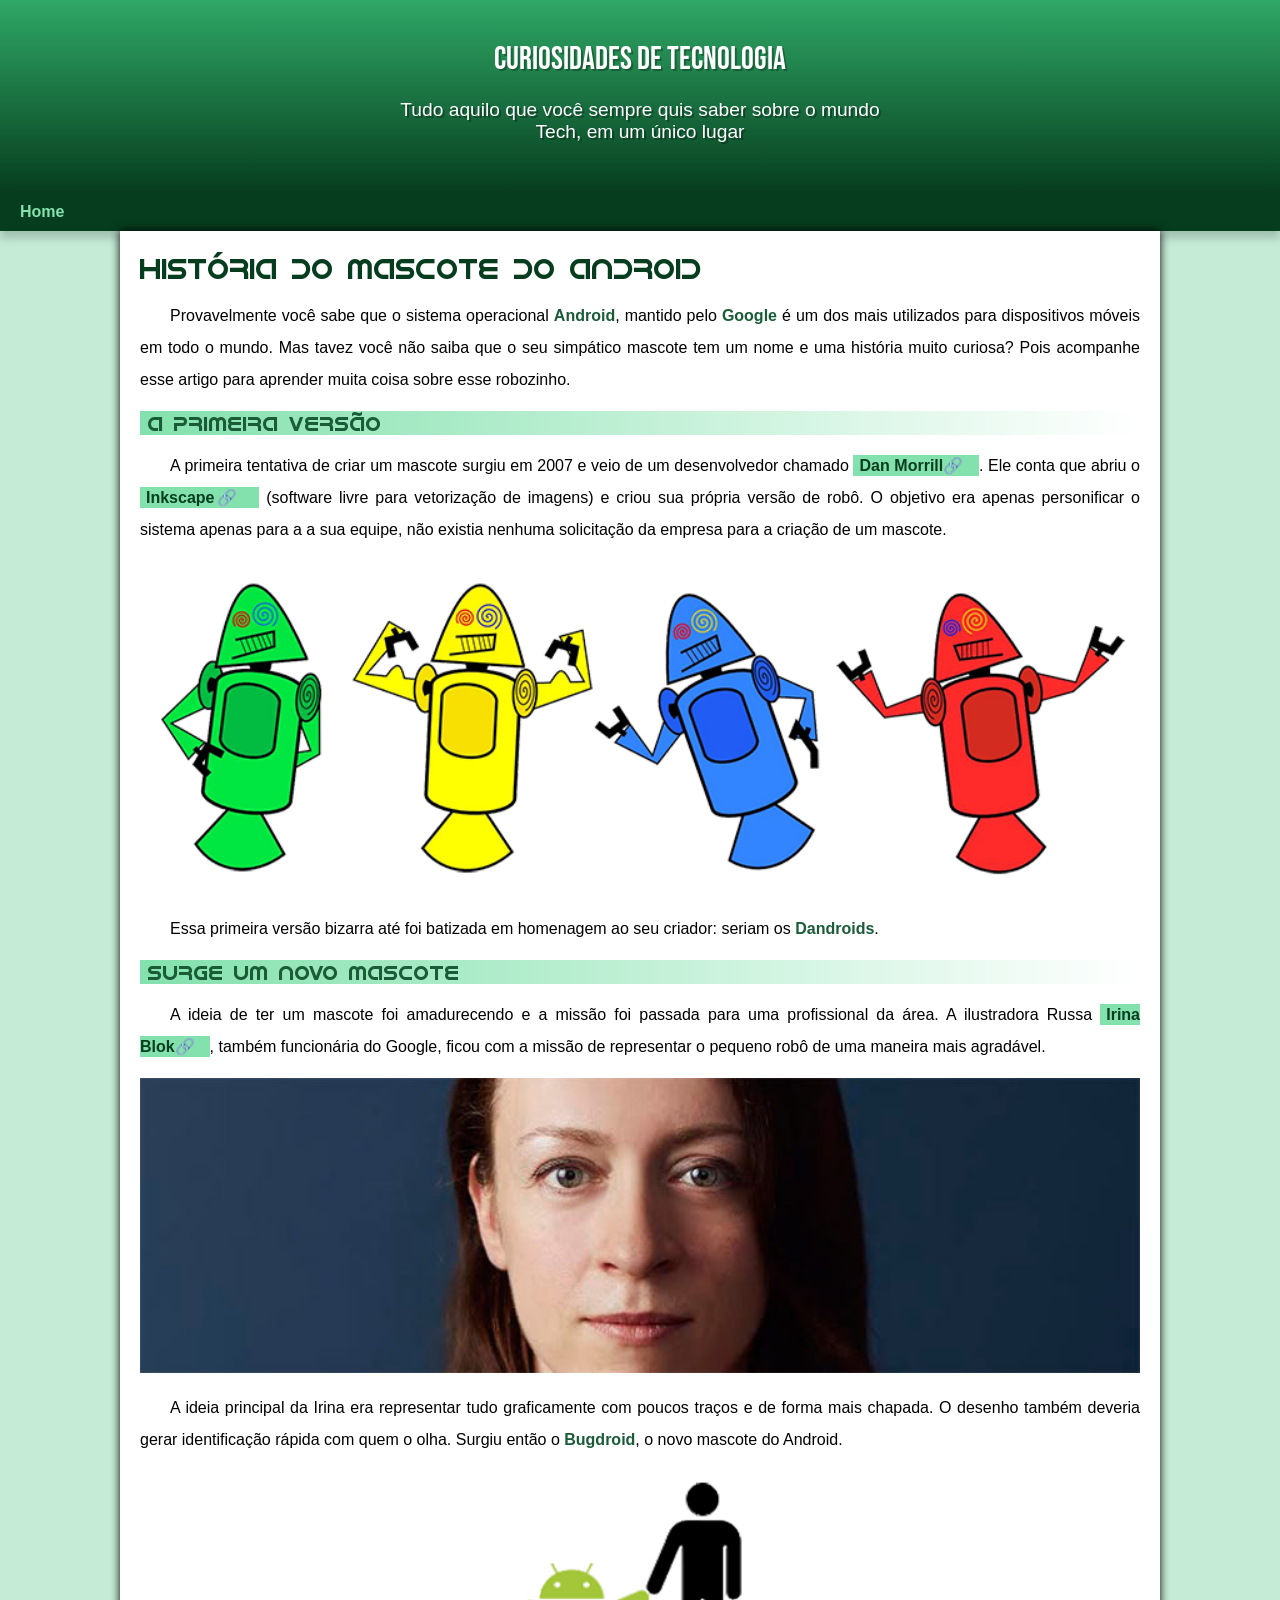
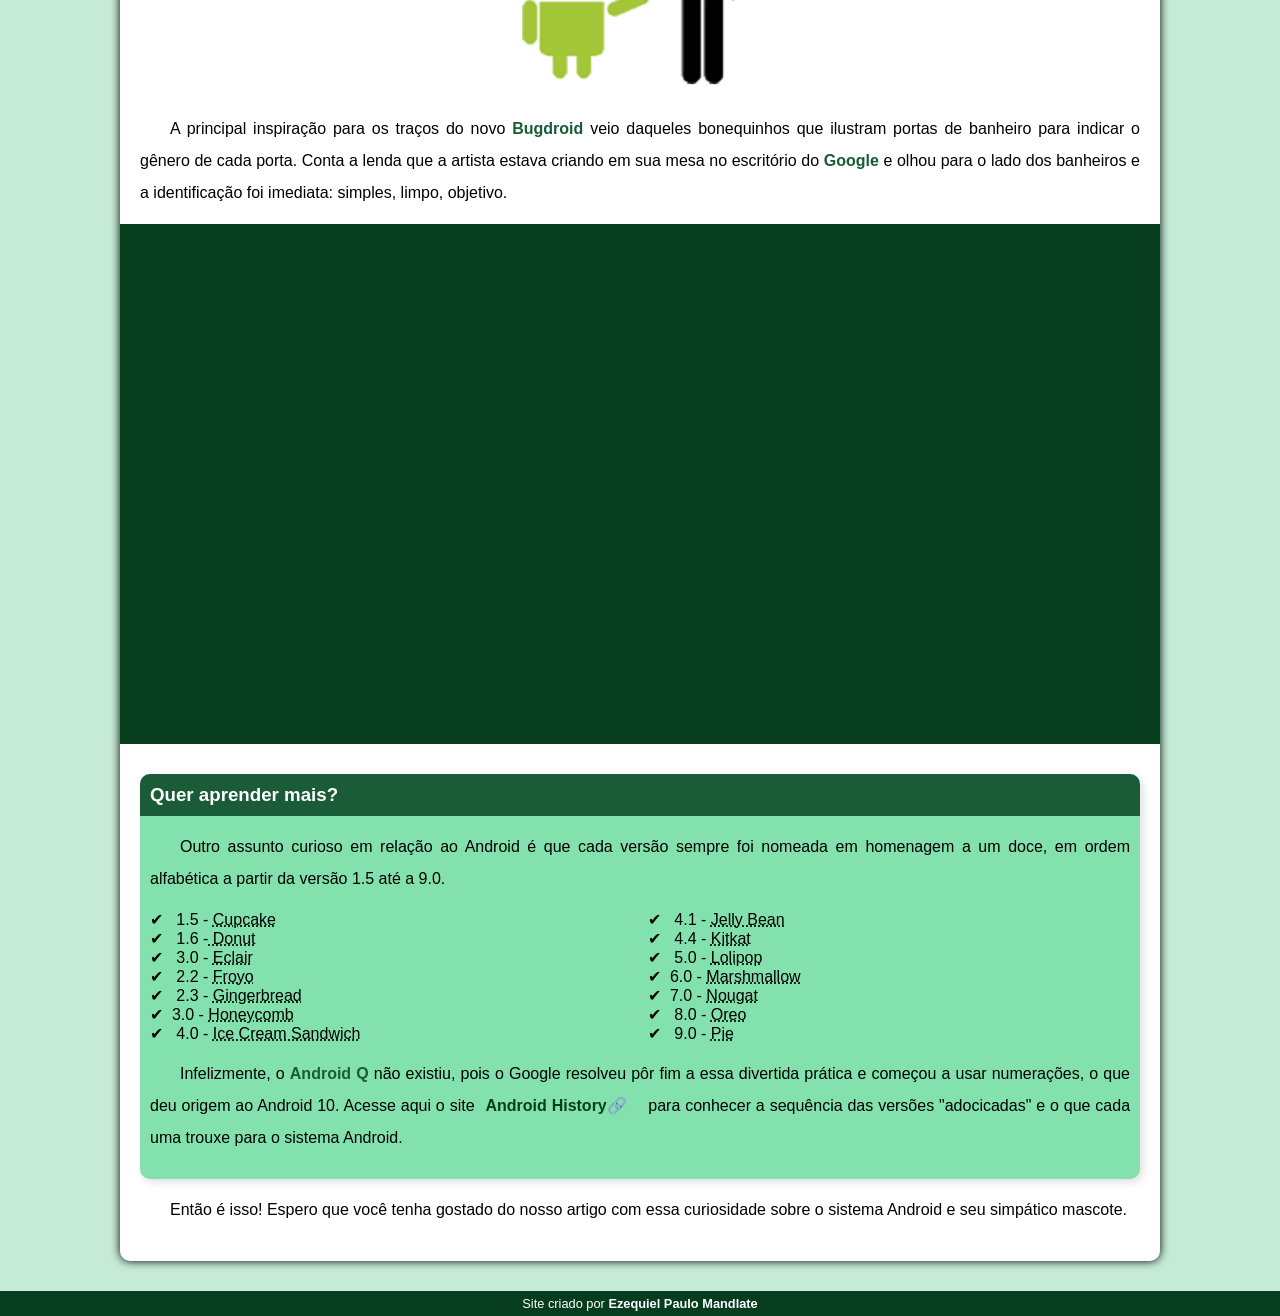
<file: index.html>
<!DOCTYPE html>
<html lang="pt">
<head>
    <meta charset="UTF-8">
    <meta name="viewport" content="width=device-width, initial-scale=1.0">
    <title>Como surgio o mascote do Android</title>
    <link rel="shortcut icon" href="imagens/favicon.ico" type="image/x-icon">
    <link rel="stylesheet" href="style.css">
</head>

<body>
    <header>
        <h1>Curiosidades de Tecnologia</h1>
        <p>Tudo aquilo que você sempre quis saber sobre o mundo Tech, em um único lugar</p>
    </header>
    <nav>
        <a href="#">Home</a>
    </nav>
    <main>
        <article>
            <h1>
                História do Mascote do Android
            </h1>
            <p>

                Provavelmente você sabe que o sistema operacional <strong>Android</strong>, mantido pelo
                <strong>Google</strong> é um dos mais utilizados para
                dispositivos móveis em todo o mundo. Mas tavez você não saiba que o seu simpático mascote tem um nome e
                uma
                história muito curiosa? Pois acompanhe esse artigo para aprender muita coisa sobre esse robozinho.
            </p>

            <h2>
                A primeira versão
            </h2>
            <p>

                A primeira tentativa de criar um mascote surgiu em 2007 e veio de um desenvolvedor chamado <a
                    href=https://androidcommunity.com/dan-morril-shows-us-the-android-mascot-that-almost-was-20130103/
                    target="_blank" class="externo">Dan Morrill</a>. Ele
                conta que abriu o <a href="https://inkscape.org/pt-br" target="_blank" class="externo">Inkscape</a> (software livre para
                vetorização de imagens) e criou sua própria versão de robô.
                O objetivo era apenas personificar o sistema apenas para a a sua equipe, não existia nenhuma solicitação
                da
                empresa para a criação de um mascote.

            </p>
            <picture>
                <source media="(max-width:670px )" srcset="imagens/dan-droids-pq.png">
                <img src="imagens/dan-droids.png" alt="Primeiro mascote de android">
            </picture>

            <p>Essa primeira versão bizarra até foi batizada em homenagem ao seu criador: seriam os
                <strong>Dandroids</strong>.
            </p>

            <h2>
                Surge um novo mascote
            </h2>
            <p>
                A ideia de ter um mascote foi amadurecendo e a missão foi passada para uma profissional da área. A
                ilustradora Russa <a href="https://www.irinablock.com/android" target="_blank" class="externo">Irina Blok</a>, também
                funcionária do Google, ficou com a missão de representar o pequeno robô
                de uma maneira mais agradável.
            </p>

            <picture>
                <source media="(max-width:670px )" srcset="imagens/irina-blok-pq.jpg">
                <img src="imagens/irina-blok.jpg" alt="Irina Blok, criadora do Bugdroid">
            </picture>
            <p>
                A ideia principal da Irina era representar tudo graficamente com poucos traços e de forma mais chapada.
                O
                desenho também deveria gerar identificação rápida com quem o olha. Surgiu então o
                <strong>Bugdroid</strong>, o novo mascote
                do Android.
            </p>

            <img src="imagens/bugdroid.png" class="pequena" alt="Bugdroid">

            <p>
                A principal inspiração para os traços do novo <strong>Bugdroid</strong> veio daqueles bonequinhos que
                ilustram portas de
                banheiro para indicar o gênero de cada porta. Conta a lenda que a artista estava criando em sua mesa no
                escritório do <strong>Google</strong> e olhou para o lado dos banheiros e a identificação foi imediata:
                simples, limpo,
                objetivo.
            </p>
            <div class="video">
              <iframe width="560" height="315" src="https://www.youtube-nocookie.com/embed/l2UDgpLz20M?si=GL4DbN7vrzaykD-7" title="YouTube video player" frameborder="0" allow="accelerometer; autoplay; clipboard-write; encrypted-media; gyroscope; picture-in-picture; web-share" referrerpolicy="strict-origin-when-cross-origin" allowfullscreen></iframe>
            </div>

            <aside>
                <h3>Quer aprender mais?</h3>
                <p>
                    Outro assunto curioso em relação ao Android é que cada versão sempre foi nomeada em homenagem a um
                    doce, em
                    ordem alfabética a partir da versão 1.5 até a 9.0.
                </p>
                <ul>
                    <li>
                        1.5 - <abbr title="Bolo de Copo">Cupcake</abbr>
                    </li>
                    <li>
                        1.6 -<abbr title="Rosquinha"> Donut
                        </abbr></li>
                    <li>
                        3.0 - <abbr title="Bomba">Eclair</abbr>
                    </li>
                    <li>
                        2.2 - <abbr title="Iogurte Congelado">Froyo</abbr></li>
                    <li>
                        2.3 - <abbr title="Biscoito de Gengibre">Gingerbread</abbr>
                    </li>
                    <li>3.0 - <abbr title="Favo de Mel">Honeycomb</abbr></li>
                    <li>
                        4.0 - <abbr title="Sanduiche de Sorvete">Ice Cream Sandwich</abbr></li>
                    <li>
                        4.1 - <abbr title="Jujuba">Jelly Bean</abbr>
                    </li>
                    <li>
                        4.4 - <abbr title="Kitkat">Kitkat</abbr>
                    </li>
                    <li>
                        5.0 - <abbr title="Pirulito">Lolipop</abbr>
                    </li>
                    <li>6.0 - <abbr title="Marshmallow">Marshmallow</abbr>
                    </li>
                    <li>7.0 - <abbr title="Torrone">Nougat</abbr>
                    </li>
                    <li>
                        8.0 - <abbr title="Oreo">Oreo</abbr>
                    </li>
                    <li>
                        9.0 - <abbr title="Torta">Pie</abbr></li>
                </ul>
                <p>
                    Infelizmente, o <strong>Android Q </strong>não existiu, pois o Google resolveu pôr fim a essa
                    divertida prática e começou a
                    usar numerações, o que deu origem ao Android 10.
                    Acesse aqui o site <a href="htttps://www.android.com/intl/en_uk/history/#/donut"
                        target="_blank" class="externo">Android History</a> para conhecer a sequência das versões "adocicadas" e o que
                    cada uma trouxe para o sistema Android.

                </p>
            </aside>

            <p>
                Então é isso! Espero que você tenha gostado do nosso artigo com essa curiosidade sobre o sistema Android
                e seu simpático mascote.
            </p>
        </article>
    </main>
    <footer>
        <p>Site criado por <a href="https://Ezequiel0807.github.io/" target="_blank">Ezequiel Paulo Mandlate</a></p>
    </footer>
</body>
</html>
</file>
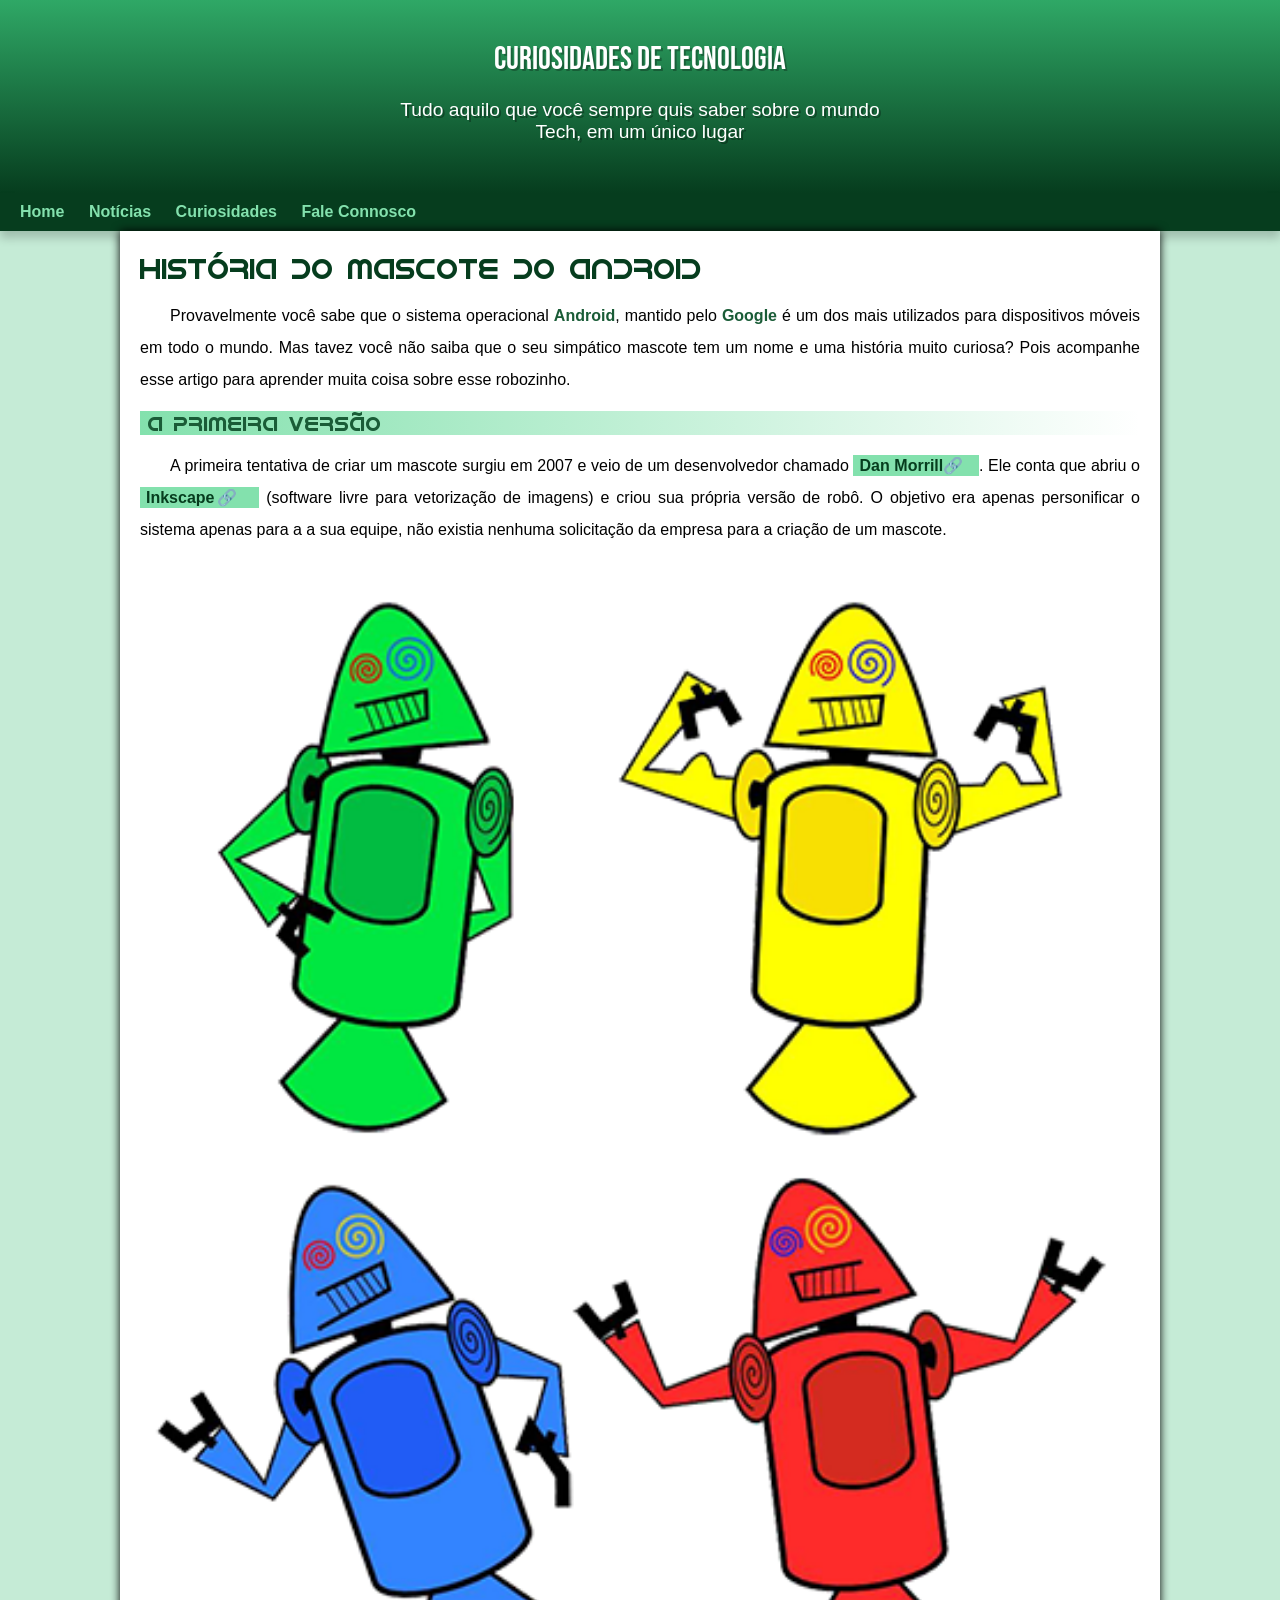
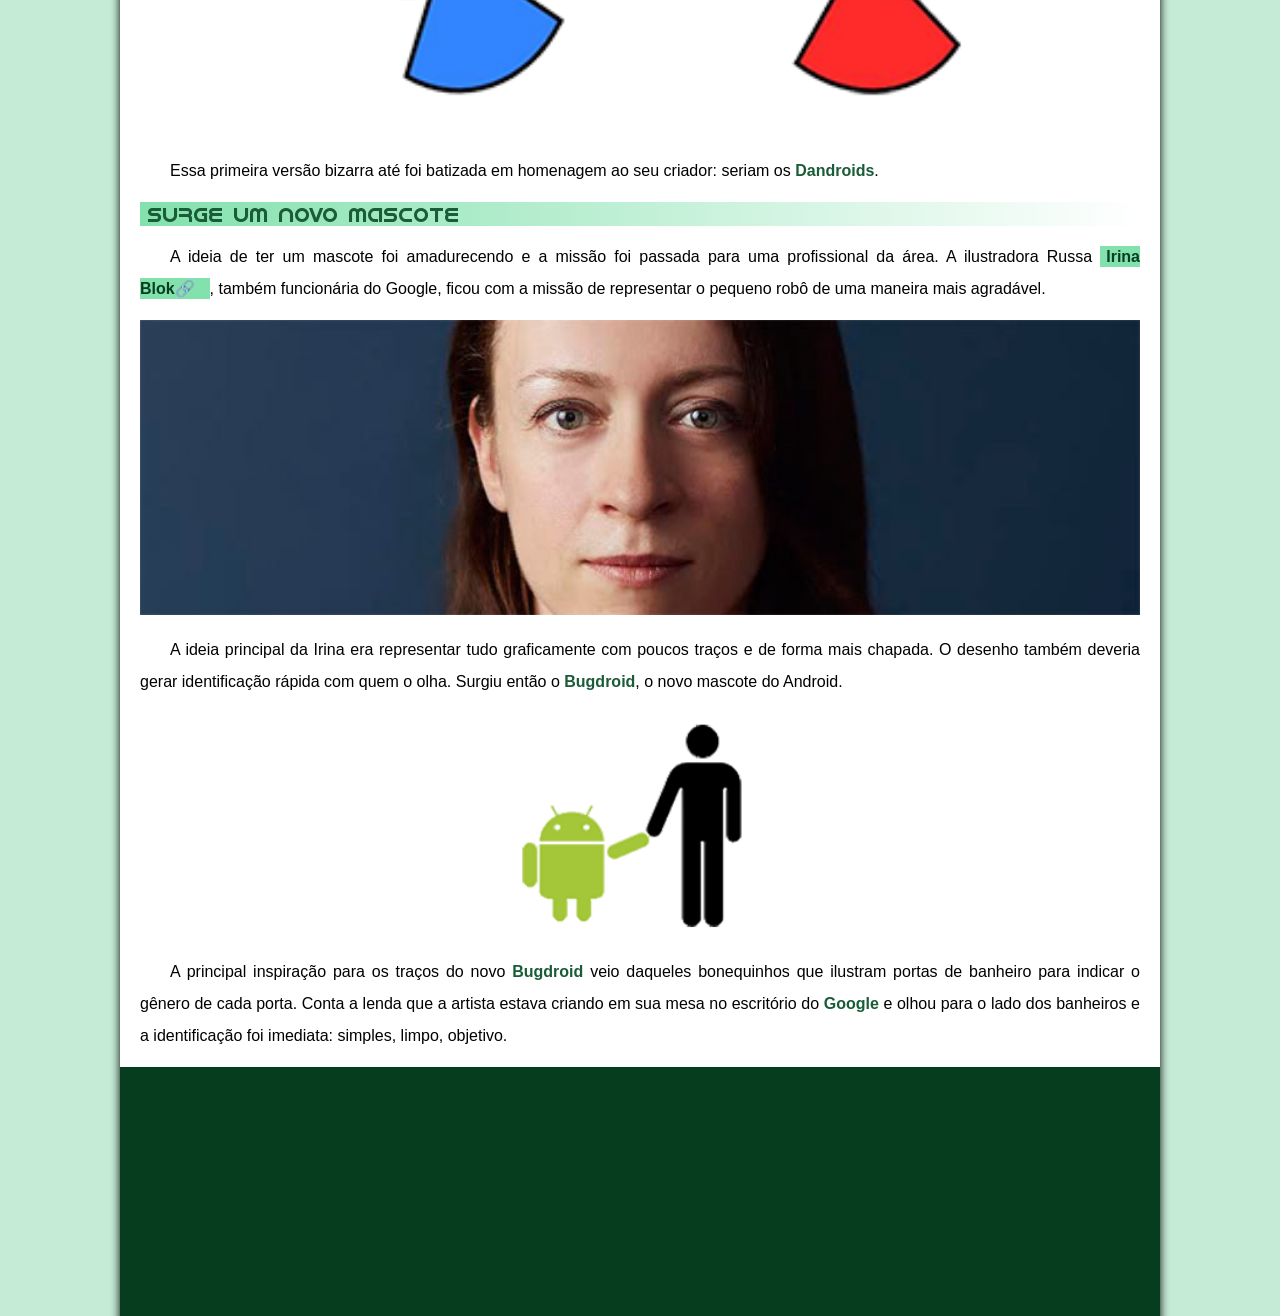
<file: android.html>
<!DOCTYPE html>
<html lang="pt">

<head>
    <meta charset="UTF-8">
    <meta name="viewport" content="width=device-width, initial-scale=1.0">
    <title>Como surgio o mascote do Android</title>
    <link rel="shortcut icon" href="imagens/favicon.ico" type="image/x-icon">
    <link rel="stylesheet" href="style.css">
</head>

<body>
    <header>
        <h1>Curiosidades de Tecnologia</h1>
        <p>Tudo aquilo que você sempre quis saber sobre o mundo Tech, em um único lugar</p>
    </header>
    <nav>
        <a href="#">Home</a>
        <a href="#">Notícias</a>
        <a href="#">Curiosidades</a>
        <a href="#">Fale Connosco</a>
    </nav>
    <main>
        <article>
            <h1>
                História do Mascote do Android
            </h1>
            <p>

                Provavelmente você sabe que o sistema operacional <strong>Android</strong>, mantido pelo
                <strong>Google</strong> é um dos mais utilizados para
                dispositivos móveis em todo o mundo. Mas tavez você não saiba que o seu simpático mascote tem um nome e
                uma
                história muito curiosa? Pois acompanhe esse artigo para aprender muita coisa sobre esse robozinho.
            </p>

            <h2>
                A primeira versão
            </h2>
            <p>

                A primeira tentativa de criar um mascote surgiu em 2007 e veio de um desenvolvedor chamado <a
                    href=https://androidcommunity.com/dan-morril-shows-us-the-android-mascot-that-almost-was-20130103/
                    target="_blank" class="externo">Dan Morrill</a>. Ele
                conta que abriu o <a href="https://inkscape.org/pt-br" target="_blank" class="externo">Inkscape</a> (software livre para
                vetorização de imagens) e criou sua própria versão de robô.
                O objetivo era apenas personificar o sistema apenas para a a sua equipe, não existia nenhuma solicitação
                da
                empresa para a criação de um mascote.

            </p>
            <picture>
                <source media="(max-width:670px )" srcset="imagens/dan-droids-pq.png">
                <img src="imagens/dan-droids.png" alt="Primeiro mascote de android">
            </picture>

            <p>Essa primeira versão bizarra até foi batizada em homenagem ao seu criador: seriam os
                <strong>Dandroids</strong>.
            </p>

            <h2>
                Surge um novo mascote
            </h2>
            <p>
                A ideia de ter um mascote foi amadurecendo e a missão foi passada para uma profissional da área. A
                ilustradora Russa <a href="https://www.irinablock.com/android" target="_blank" class="externo">Irina Blok</a>, também
                funcionária do Google, ficou com a missão de representar o pequeno robô
                de uma maneira mais agradável.
            </p>

            <picture>
                <source media="(max-width:670px )" srcset="imagens/irina-blok-pq.jpg">
                <img src="imagens/irina-blok.jpg" alt="Irina Blok, criadora do Bugdroid">
            </picture>
            <p>
                A ideia principal da Irina era representar tudo graficamente com poucos traços e de forma mais chapada.
                O
                desenho também deveria gerar identificação rápida com quem o olha. Surgiu então o
                <strong>Bugdroid</strong>, o novo mascote
                do Android.
            </p>

            <img src="imagens/bugdroid.png" class="pequena" alt="Bugdroid">

            <p>
                A principal inspiração para os traços do novo <strong>Bugdroid</strong> veio daqueles bonequinhos que
                ilustram portas de
                banheiro para indicar o gênero de cada porta. Conta a lenda que a artista estava criando em sua mesa no
                escritório do <strong>Google</strong> e olhou para o lado dos banheiros e a identificação foi imediata:
                simples, limpo,
                objetivo.
            </p>
            <div class="video">
              <iframe width="560" height="315" src="https://www.youtube-nocookie.com/embed/l2UDgpLz20M?si=GL4DbN7vrzaykD-7" title="YouTube video player" frameborder="0" allow="accelerometer; autoplay; clipboard-write; encrypted-media; gyroscope; picture-in-picture; web-share" referrerpolicy="strict-origin-when-cross-origin" allowfullscreen></iframe>
            </div>

            <aside>
                <h3>Quer aprender mais?</h3>
                <p>
                    Outro assunto curioso em relação ao Android é que cada versão sempre foi nomeada em homenagem a um
                    doce, em
                    ordem alfabética a partir da versão 1.5 até a 9.0.
                </p>
                <ul>
                    <li>
                        1.5 - <abbr title="Bolo de Copo">Cupcake</abbr>
                    </li>
                    <li>
                        1.6 -<abbr title="Rosquinha"> Donut
                        </abbr></li>
                    <li>
                        3.0 - <abbr title="Bomba">Eclair</abbr>
                    </li>
                    <li>
                        2.2 - <abbr title="Iogurte Congelado">Froyo</abbr></li>
                    <li>
                        2.3 - <abbr title="Biscoito de Gengibre">Gingerbread</abbr>
                    </li>
                    <li>3.0 - <abbr title="Favo de Mel">Honeycomb</abbr></li>
                    <li>
                        4.0 - <abbr title="Sanduiche de Sorvete">Ice Cream Sandwich</abbr></li>
                    <li>
                        4.1 - <abbr title="Jujuba">Jelly Bean</abbr>
                    </li>
                    <li>
                        4.4 - <abbr title="Kitkat">Kitkat</abbr>
                    </li>
                    <li>
                        5.0 - <abbr title="Pirulito">Lolipop</abbr>
                    </li>
                    <li>6.0 - <abbr title="Marshmallow">Marshmallow</abbr>
                    </li>
                    <li>7.0 - <abbr title="Torrone">Nougat</abbr>
                    </li>
                    <li>
                        8.0 - <abbr title="Oreo">Oreo</abbr>
                    </li>
                    <li>
                        9.0 - <abbr title="Torta">Pie</abbr></li>
                </ul>
                <p>
                    Infelizmente, o <strong>Android Q </strong>não existiu, pois o Google resolveu pôr fim a essa
                    divertida prática e começou a
                    usar numerações, o que deu origem ao Android 10.
                    Acesse aqui o site <a href="htttps://www.android.com/intl/en_uk/history/#/donut"
                        target="_blank" class="externo">Android History</a> para conhecer a sequência das versões "adocicadas" e o que
                    cada uma trouxe para o sistema Android.

                </p>
            </aside>

            <p>
                Então é isso! Espero que você tenha gostado do nosso artigo com essa curiosidade sobre o sistema Android
                e seu simpático mascote.
            </p>
        </article>
    </main>
    <footer>
        <p>Site criado por <a href="https://gustavoguanabara.github.io/" target="_blank">Gustavo Guanabara</a> para o <a
                href="https://www.youtube.com/CursoemVideo" target="_blank">CursoemVideo</a></p>
    </footer>
</body>

</html>
</file>
<file: style.css>
@charset "UTF-8";


@import url('https://fonts.googleapis.com/css2?family=Bebas+Neue&family=New+Rocker&display=swap');

@font-face {
    font-family: 'Android';
    src: url('./fontes/idroid.otf') format('opentype');
    font-weight: normal;
}

:root {
    --cor0: #c5ebd6;
    --cor1: #83e1ad;
    --cor2: #3ddc84;
    --cor3: #2fa866;
    --cor4: #1a5c37;
    --cor5: #063d1e;

    --font-padrao: Arial, Verdana, Helvetica, Sans-serif;
    --font-destaque: "Bebas Neue", cursive;
    --font-android: 'Android', cursive;
}

* {
    margin: 0px;
    padding: 0px;
}

body {
    background-color: var(--cor0);
    font-family: var(--font-padrao);
}

header {
    color: white;
    background-image: linear-gradient(to bottom, var(--cor3), var(--cor5));
    min-height: 150px;
    text-align: center;
    padding-top: 40px;
}

header>h1 {
    color: white;
    font-family: var(--font-destaque);
    margin-bottom: 20px;
    font-weight: normal;
    text-shadow: 2px 2px 0px rgb(0, 0, 0, 0.267);
}

header>p {
    color: white;
    font-family: var(--font-padrao);
    font-size: 1.2em;
    max-width: 500px;
    padding-right: 10px;
    padding-left: 10px;
    padding-bottom: 50px;
    margin: auto;
    text-shadow: 2px 2px 0px rgb(0, 0, 0, 0.317);
}

nav {
    background-color: var(--cor5);
    padding: 10px;
    box-shadow: 0px 7px 9px rgb(0, 0, 0, 0.192);
}

nav>a {
    color: var(--cor1);
    padding: 10px;
    border-radius: 5px;
    text-decoration: none;
    font-weight: bold;
    transition-duration: 0.5s;
}

nav>a:hover {
    background-color: var(--cor3);
    color: var(--cor5);
}

main h1 {
    color: var(--cor5);
    font-family: var(--font-android);
    font-weight: normal;
    font-size: 1.8em;
}

main h2 {
    font-family: var(--font-android);
    color: var(--cor4);
    font-size: 1.3em;
    font-weight: normal;
    background-image: linear-gradient(to right, var(--cor1), transparent);
    text-indent: 8px;
}

main p {
    margin: 15px 0px;
    text-align: justify;
    text-indent: 30px;
    font-size: 1em;
    line-height: 2em;
}

main strong {
    color: var(--cor4);
    font-weight: bolder;
}

main a {
    text-decoration: none;
    font-weight: bold;
    color: var(--cor5);
    background-color: var(--cor1);
    padding: 2px 6px;
}

main a:hover {
    text-decoration: underline;
    color: var(--cor4);
}

main {
    min-width: 300px;
    max-width: 1000px;
    margin: auto;
    padding: 20px;
    margin-bottom: 30px;
    background-color: white;
    box-shadow: 0px 0px 10px black;
    border-bottom-left-radius: 10px;
    border-bottom-right-radius: 10px;
}

main img {
    width: 100%;
}

main img.pequena {
    max-width: 350px;
    display: block;
    margin: auto;
}

a.externo::after {
    content: '\1F517\00A0\00A0';
}

div.video {
    background-color: var(--cor5);
    margin-bottom: 30px;
    margin: 0px -20px 30px -20px;
    padding: 20px;
    padding-bottom: 50%;
    position: relative;
}

div.video>iframe {
    position: absolute;
    top: 5%;
    left: 5%;
    width: 90%;
    height: 90%;
}

aside {
    background-color: var(--cor1);
    padding: 10px;
    border-radius: 10px;
    box-shadow: 3px 3px 8px rgb(0, 0, 0, 0.1281);
}

aside>h3 {
    background-color: var(--cor4);
    color: white;
    padding: 10px;
    margin: -10px -10px 0px -10px;
    border-radius: 10px 10px 0px 0px;
}

aside>ul {
    list-style-type: '\2714\00A0\00A0';
    list-style-position: inside;
    columns: 2;
}

footer {
    background-color: var(--cor5);
    color: white;
    text-align: center;
    font-size: 0.8em;
    padding: 5px;
}

footer a {
    color: white;
    font-weight: bolder;
    text-decoration: none;
}

footer a:hover {
    text-decoration: underline;
    color: var(--cor1);
}
</file>
